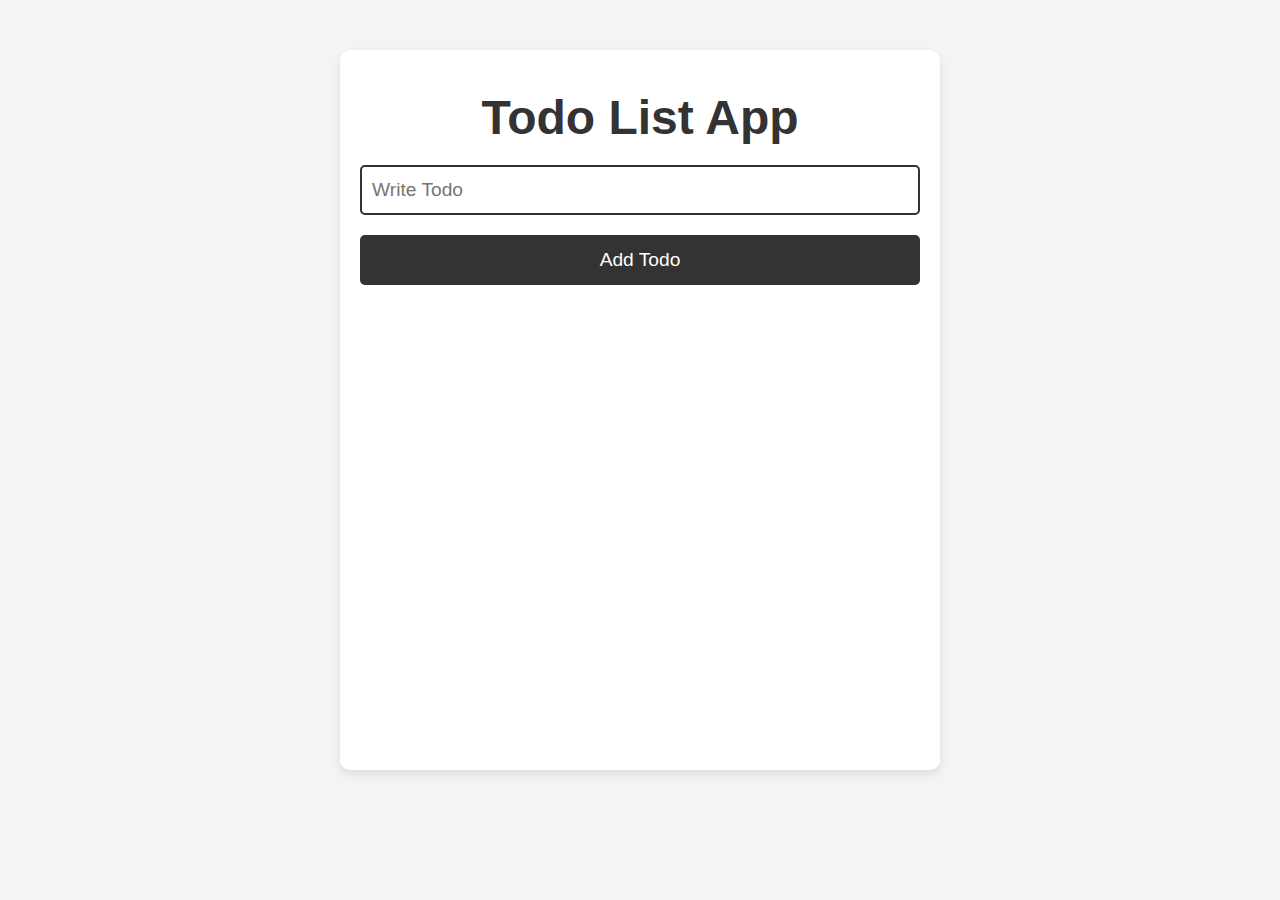
<file: Todo-App/index.html>
<!DOCTYPE html>
<html lang="en">
<head>
    <meta charset="UTF-8">
    <meta name="viewport" content="width=device-width, initial-scale=1.0">
    <title>Todo App</title>
    <link rel="stylesheet" href="style.css">
</head>
<body>
    <div class="container">
        <h1 class="heading">Todo List App</h1>
        <input type="text" id="todo-input" placeholder="Write Todo"/>
        <button id="submit-todo">Add Todo</button>
        <ul id="display-todo"></ul>
        <div id="edit">
            
        </div>
    </div>
</body>
<script src="script.js"></script>
</html>
</file>
<file: Todo-App/style.css>
* {
    margin: 0;
    padding: 0;
    box-sizing: border-box;
}



body {
    display: flex;
    justify-content: center;
    height: 100vh;
    font-family: Arial, sans-serif;
    background-color: #f4f4f4;
}

#edit {
    position: fixed;
    top: 50%;
    left: 50%;
    transform: translate(-50%, -50%);
    padding: 20px;
    background-color: rgb(230, 218, 218);
    box-shadow: 0 4px 8px rgba(0, 0, 0, 0.1);
    border-radius: 8px;
    z-index: 1000;
    display: none;
}

/* Style for the input element */
#edit-input {
    width: 80%;
    padding: 10px;
    margin: 10px 0;
    border: 1px solid #ccc;
    border-radius: 4px;
    box-sizing: border-box;
}

/* Style for the submit button */
#edit-submit {
    width: 100%;
    background-color: #4CAF50;
    color: white;
    padding: 10px;
    border: none;
    border-radius: 4px;
    cursor: pointer;
}

#edit-submit:hover {
    background-color: #45a049;
}

.container {
    text-align: center;
    width: 600px; 
    padding: 20px;
    background-color: white;
    border-radius: 10px;
    box-shadow: 0 4px 8px rgba(0, 0, 0, 0.1);
    height: 80vh;
    margin-top: 50px;
    overflow-y:scroll ;
    scrollbar-width: thin;
    scrollbar-color: #4CAF50 #f1f1f1;
}



.heading {
    font-size: 3rem;
    margin-bottom: 20px;
    margin-top: 20px;
    color: #333;
}

#todo-input {
    width: 100%;
    height: 50px;
    padding: 10px;
    font-size: 1.2rem;
    margin-bottom: 20px;
    border: 2px solid #333;
    border-radius: 5px;
}

#submit-todo {
    width: 100%;
    height: 50px;
    font-size: 1.2rem;
    background-color: #333;
    color: white;
    border: none;
    border-radius: 5px;
    cursor: pointer;
    margin-bottom: 20px;
}

#submit-todo:hover {
    background-color: #555;
}

ul {
    list-style-type: none;
    padding: 0;
}

.todo-item {
    display: flex;
    justify-content: space-between;
    align-items: center;
    background-color: #f9f9f9;
    margin: 10px 0;
    padding: 10px;
    border-radius: 5px;
    border: 1px solid #ccc;
}

.todo-checkbox {
    margin-right: 10px;
}

.todo-text {
    flex: 1;
    font-size: 1.2rem;
    text-align: left;
}

.btn-edit,
.btn-delete {
    margin-left: 10px;
    padding: 5px 10px;
    border: none;
    border-radius: 5px;
    cursor: pointer;
}

.btn-edit {
    background-color: #4caf50;
    color: white;
}

.btn-delete {
    background-color: #f44336;
    color: white;
}

.btn-edit:hover {
    background-color: #45a049;
}

.btn-delete:hover {
    background-color: #e60000;
}
</file>
